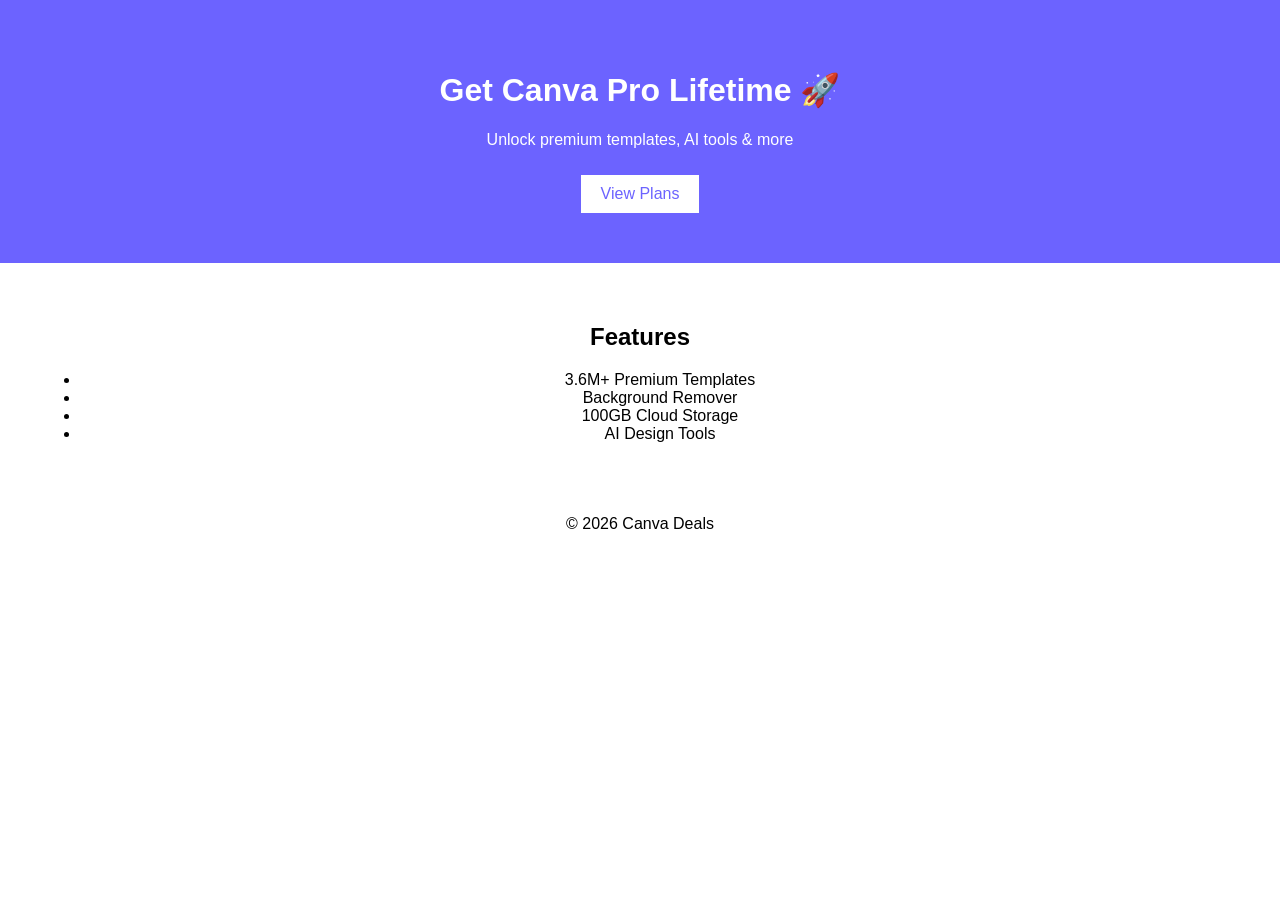
<file: index.html>
<!DOCTYPE html>
<html lang="en">
<head>
  <!-- Google tag (gtag.js) -->
<script async src="https://www.googletagmanager.com/gtag/js?id=G-5W67DRDN3L"></script>
<script>
  window.dataLayer = window.dataLayer || [];
  function gtag(){dataLayer.push(arguments);}
  gtag('js', new Date());

  gtag('config', 'G-5W67DRDN3L');
</script>
  <!-- Google Tag Manager -->
<script>(function(w,d,s,l,i){w[l]=w[l]||[];w[l].push({'gtm.start':
new Date().getTime(),event:'gtm.js'});var f=d.getElementsByTagName(s)[0],
j=d.createElement(s),dl=l!='dataLayer'?'&l='+l:'';j.async=true;j.src=
'https://www.googletagmanager.com/gtm.js?id='+i+dl;f.parentNode.insertBefore(j,f);
})(window,document,'script','dataLayer','GTM-NGC3ZM36');</script>
<!-- End Google Tag Manager -->
  <meta charset="UTF-8">
  <title>Canva Pro Offer</title>
  <link rel="stylesheet" href="style.css">
</head>
<body>
<!-- Google Tag Manager (noscript) -->
<noscript><iframe src="https://www.googletagmanager.com/ns.html?id=GTM-NGC3ZM36"
height="0" width="0" style="display:none;visibility:hidden"></iframe></noscript>
<!-- End Google Tag Manager (noscript) -->
<header>
  <h1>Get Canva Pro Lifetime 🚀</h1>
  <p>Unlock premium templates, AI tools & more</p>
  <a href="plans.html" class="btn">View Plans</a>
</header>

<section class="features">
  <h2>Features</h2>
  <ul>
    <li>3.6M+ Premium Templates</li>
    <li>Background Remover</li>
    <li>100GB Cloud Storage</li>
    <li>AI Design Tools</li>
  </ul>
</section>

<footer>
  <p>© 2026 Canva Deals</p>
</footer>

</body>
</html>
</file>
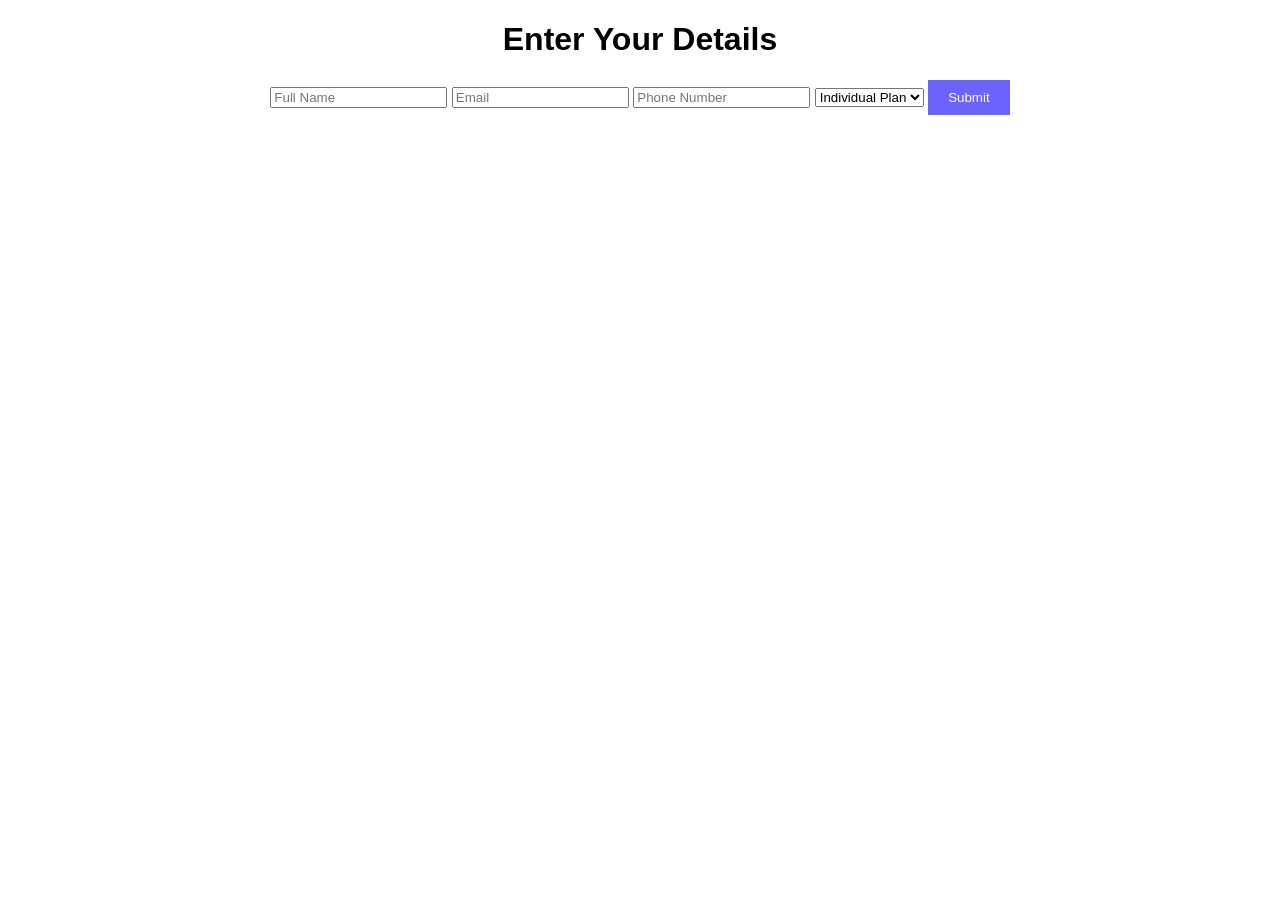
<file: contact.html>
<!DOCTYPE html>
<html lang="en">
<head>
  <!-- Google tag (gtag.js) -->
<script async src="https://www.googletagmanager.com/gtag/js?id=G-5W67DRDN3L"></script>
<script>
  window.dataLayer = window.dataLayer || [];
  function gtag(){dataLayer.push(arguments);}
  gtag('js', new Date());

  gtag('config', 'G-5W67DRDN3L');
</script>
  <!-- Google Tag Manager -->
<script>(function(w,d,s,l,i){w[l]=w[l]||[];w[l].push({'gtm.start':
new Date().getTime(),event:'gtm.js'});var f=d.getElementsByTagName(s)[0],
j=d.createElement(s),dl=l!='dataLayer'?'&l='+l:'';j.async=true;j.src=
'https://www.googletagmanager.com/gtm.js?id='+i+dl;f.parentNode.insertBefore(j,f);
})(window,document,'script','dataLayer','GTM-NGC3ZM36');</script>
<!-- End Google Tag Manager -->
  <!-- Google tag (gtag.js) -->
<script async src="https://www.googletagmanager.com/gtag/js?id=G-5W67DRDN3L"></script>
<script>
  window.dataLayer = window.dataLayer || [];
  function gtag(){dataLayer.push(arguments);}
  gtag('js', new Date());

  gtag('config', 'G-5W67DRDN3L');
</script>
  <meta charset="UTF-8">
  <title>Complete Your Order</title>
  <link rel="stylesheet" href="style.css">
</head>
<body>
  <!-- Google Tag Manager (noscript) -->
<noscript><iframe src="https://www.googletagmanager.com/ns.html?id=GTM-NGC3ZM36"
height="0" width="0" style="display:none;visibility:hidden"></iframe></noscript>
<!-- End Google Tag Manager (noscript) -->

<h1>Enter Your Details</h1>

<form id="leadForm">
  <input type="text" placeholder="Full Name" required>
  <input type="email" placeholder="Email" required>
  <input type="tel" placeholder="Phone Number" required>

  <select id="plan">
    <option>Individual Plan</option>
    <option>Business Plan</option>
  </select>

  <button type="submit">Submit</button>
</form>

<script>
document.getElementById("leadForm").addEventListener("submit", function(e){
  e.preventDefault();
  window.location.href = "thankyou.html";
});
</script>

</body>
</html>
</file>
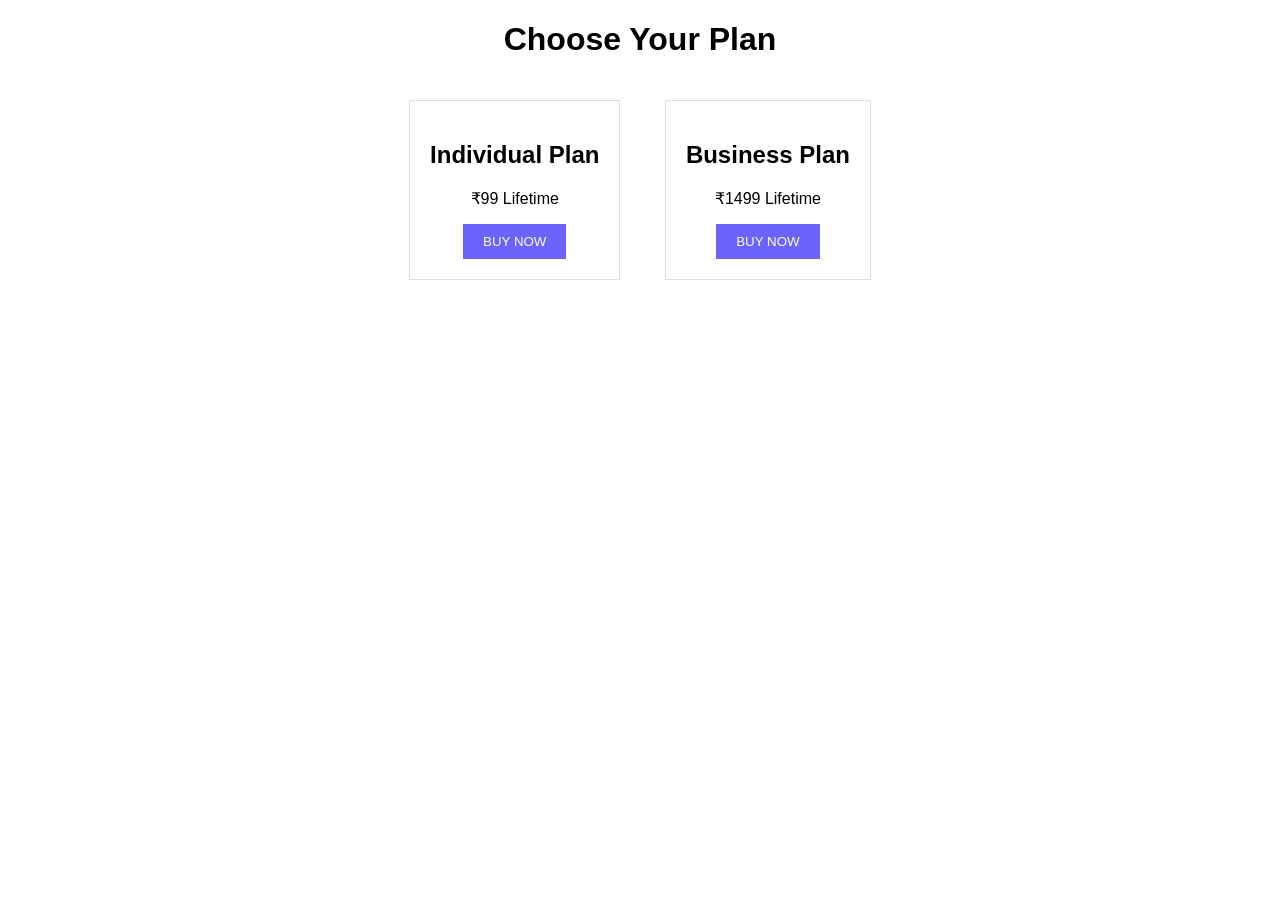
<file: plans.html>
<!DOCTYPE html>
<html lang="en">
<head>
<!-- Google tag (gtag.js) -->
<script async src="https://www.googletagmanager.com/gtag/js?id=G-5W67DRDN3L"></script>
<script>
  window.dataLayer = window.dataLayer || [];
  function gtag(){dataLayer.push(arguments);}
  gtag('js', new Date());

  gtag('config', 'G-5W67DRDN3L');
</script>
  <!-- Google Tag Manager -->
<script>(function(w,d,s,l,i){w[l]=w[l]||[];w[l].push({'gtm.start':
new Date().getTime(),event:'gtm.js'});var f=d.getElementsByTagName(s)[0],
j=d.createElement(s),dl=l!='dataLayer'?'&l='+l:'';j.async=true;j.src=
'https://www.googletagmanager.com/gtm.js?id='+i+dl;f.parentNode.insertBefore(j,f);
})(window,document,'script','dataLayer','GTM-NGC3ZM36');</script>
<!-- End Google Tag Manager -->
  <meta charset="UTF-8">
  <title>Plans</title>
  <link rel="stylesheet" href="style.css">
</head>
<body>
  <!-- Google Tag Manager (noscript) -->
<noscript><iframe src="https://www.googletagmanager.com/ns.html?id=GTM-NGC3ZM36"
height="0" width="0" style="display:none;visibility:hidden"></iframe></noscript>
<!-- End Google Tag Manager (noscript) -->

<h1>Choose Your Plan</h1>

<div class="plan">
  <h2>Individual Plan</h2>
  <p>₹99 Lifetime</p>
  <button onclick="buyNow('Individual Plan')">BUY NOW</button>
</div>

<div class="plan">
  <h2>Business Plan</h2>
  <p>₹1499 Lifetime</p>
  <button onclick="buyNow('Business Plan')">BUY NOW</button>
</div>

<script src="script.js"></script>

</body>
</html>
</file>
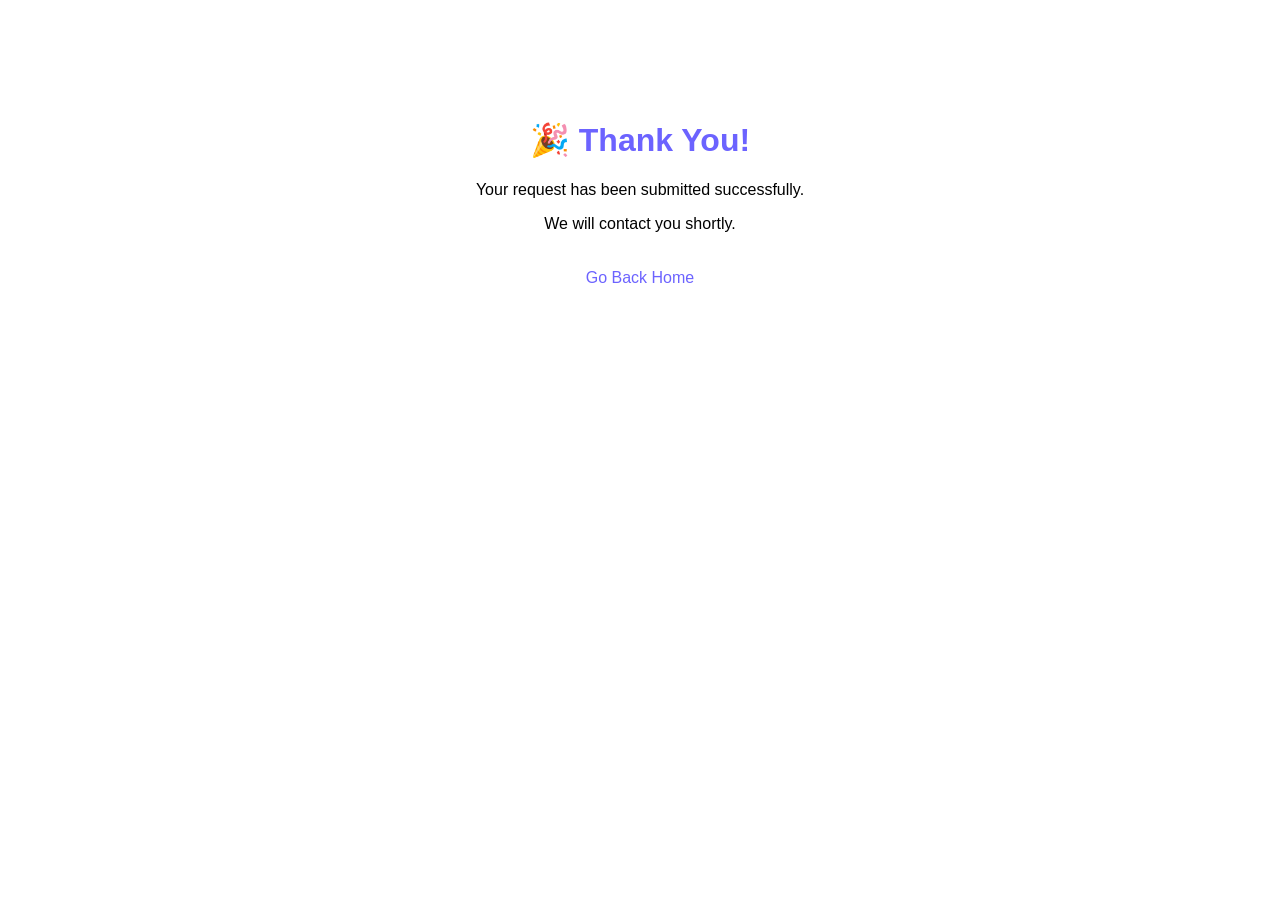
<file: thankyou.html>
<!DOCTYPE html>
<html lang="en">
<head>
  <!-- Google tag (gtag.js) -->
<script async src="https://www.googletagmanager.com/gtag/js?id=G-5W67DRDN3L"></script>
<script>
  window.dataLayer = window.dataLayer || [];
  function gtag(){dataLayer.push(arguments);}
  gtag('js', new Date());

  gtag('config', 'G-5W67DRDN3L');
</script>
  <!-- Google Tag Manager -->
<script>(function(w,d,s,l,i){w[l]=w[l]||[];w[l].push({'gtm.start':
new Date().getTime(),event:'gtm.js'});var f=d.getElementsByTagName(s)[0],
j=d.createElement(s),dl=l!='dataLayer'?'&l='+l:'';j.async=true;j.src=
'https://www.googletagmanager.com/gtm.js?id='+i+dl;f.parentNode.insertBefore(j,f);
})(window,document,'script','dataLayer','GTM-NGC3ZM36');</script>
<!-- End Google Tag Manager -->
  <meta charset="UTF-8">
  <title>Thank You</title>
  <link rel="stylesheet" href="style.css">
</head>
<body>
  <!-- Google Tag Manager (noscript) -->
<noscript><iframe src="https://www.googletagmanager.com/ns.html?id=GTM-NGC3ZM36"
height="0" width="0" style="display:none;visibility:hidden"></iframe></noscript>
<!-- End Google Tag Manager (noscript) -->

<div class="thankyou">
  <h1>🎉 Thank You!</h1>
  <p>Your request has been submitted successfully.</p>
  <p>We will contact you shortly.</p>

  <a href="index.html" class="btn">Go Back Home</a>
</div>

</body>
</html>
</file>
<file: style.css>
body {
  font-family: Arial, sans-serif;
  margin: 0;
  text-align: center;
}

header {
  background: #6C63FF;
  color: white;
  padding: 50px;
}

.btn {
  background: white;
  color: #6C63FF;
  padding: 10px 20px;
  text-decoration: none;
  display: inline-block;
  margin-top: 10px;
}

.features {
  padding: 40px;
}

.plan {
  border: 1px solid #ddd;
  padding: 20px;
  margin: 20px;
  display: inline-block;
}

button {
  background: #6C63FF;
  color: white;
  padding: 10px 20px;
  border: none;
  cursor: pointer;
}

.thankyou {
  padding: 100px;
}

.thankyou h1 {
  color: #6C63FF;
}
</file>
